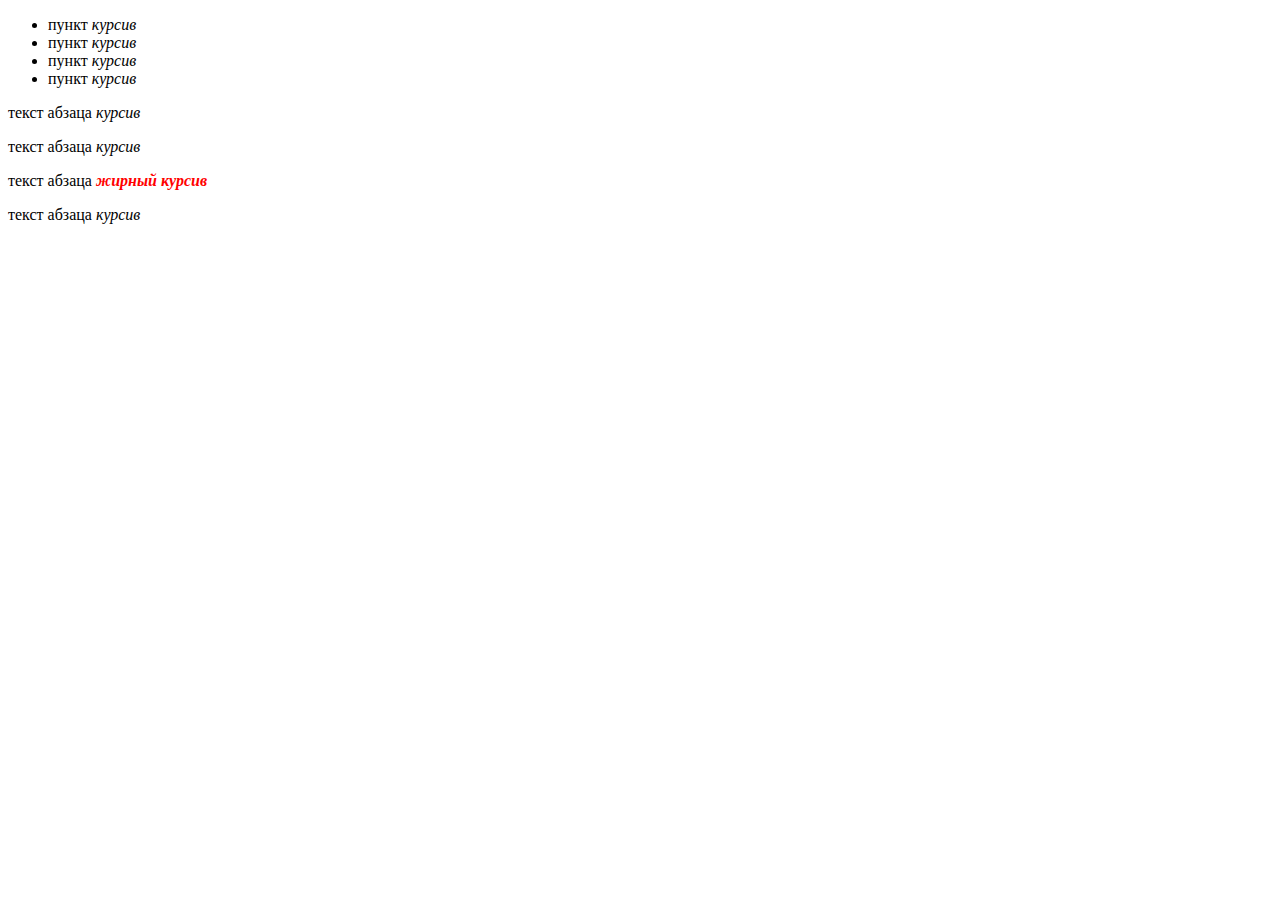
<file: index.html>
<!DOCTYPE html>
<html lang="en">
<head>
    <meta charset="UTF-8">
    <meta http-equiv="X-UA-Compatible" content="Chrome">
    <link rel="stylesheet" href="style.css">
    <meta name="viewport" content="width=device-width, initial-scale=1.0">
    <title>CSS Tutor</title>
</head>
<body>
    <ul>
        <li>пункт <i>курсив</i></li>
        <li>пункт <i>курсив</i></li>
        <li>пункт <i>курсив</i></li>
        <li>пункт <i>курсив</i></li>
    </ul>
    
    <p>
        текст абзаца <i>курсив</i>
    </p>
    <p>
        текст абзаца <i>курсив</i>
    </p>

    <p>
        текст абзаца <b><i>жирный курсив</i></b>
    </p>
    <p>
        текст абзаца <i>курсив</i>
    </p>
</body>
</html>
</file>
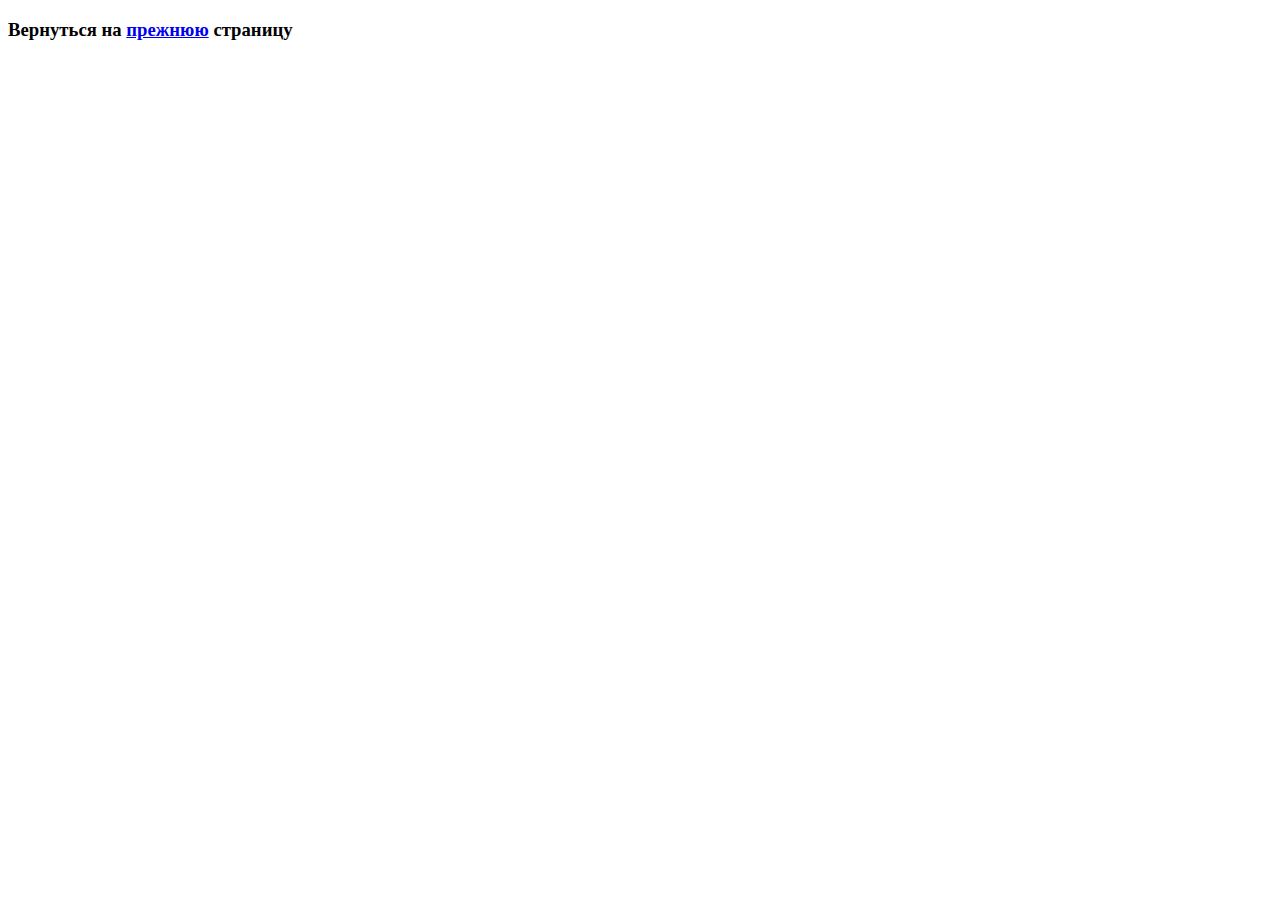
<file: page.html>
<!DOCTYPE html>
<html lang="en">
<head>
    <meta charset="UTF-8">
    <meta http-equiv="X-UA-Compatible" content="Chrome">
    <meta name="viewport" content="width=device-width, initial-scale=1.0">
    <title>CSS Tutor</title>
</head>
<body>
    <!-- task 2 -->
    <h3>Вернуться на 
        <a href="index.html">прежнюю</a> страницу
    </h3>
</body>
</html>
</file>
<file: style.css>
/* task 1 */
/* ul i{
    color: red;
}
p i {
    color: green
} */

p b i{
    color: red;
}
</file>
